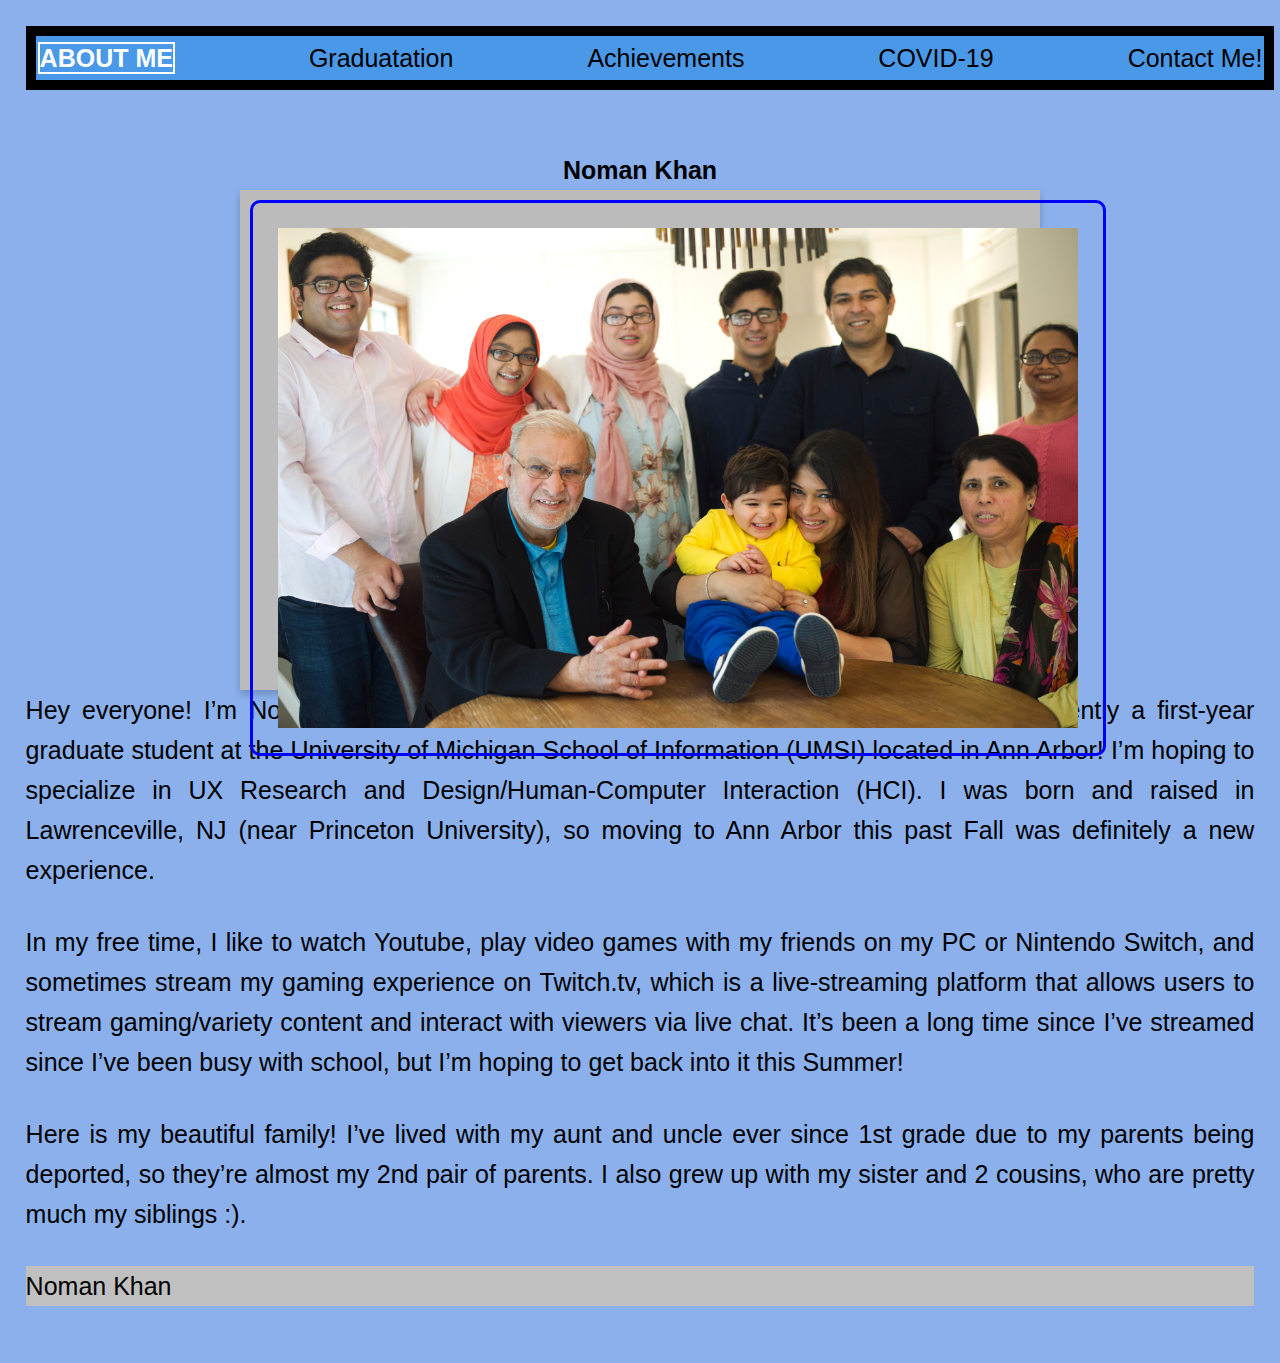
<file: index.html>
<!DOCTYPE html>
<html lang="en">
<head>
	<meta charset="UTF-8">
	<meta name="viewport" content="width=device-width, initial-scale=1.0">
	<link rel="icon" href="imgs/favicon.jpeg">
	<link rel="stylesheet" href="css/html5reset.css">
	<link rel="stylesheet" href="css/style.css">
  <link rel="google font" href="https://fonts.googleapis.com/css?family=Raleway">
    <!-- Global site tag (gtag.js) - Google Analytics -->
  <script async src="https://www.googletagmanager.com/gtag/js?id=G-X9P85E38PR"></script>
  <script>
    window.dataLayer = window.dataLayer || [];
    function gtag(){dataLayer.push(arguments);}
    gtag('js', new Date());

    gtag('config', 'G-X9P85E38PR');

  </script>
	<title>About Me</title>
</head>
<body>
    <div class = "skip"><a href="#skip"> Skip to Main Content</a></div>
    <header>
      <nav>
        <ul class = 'nav_links'>
          <li> <a id="current_page" href="index.html">About Me</a></li>
          <li> <a href="graduation.html">Graduatation</a></li>
          <li> <a href="achievements.html">Achievements</a></li>
          <li> <a href="covid19.html">COVID-19</a></li>
          <li> <a href="contact.html">Contact Me!</a></li>
        </ul>
      </nav>
    </header>

    <main>
      <div class="main">
        <br>

        <h1 id="skip">Noman Khan</h1>

        <div class="home-flip">
          <div tabindex="0" class="home-flip-inner">
            <div class="home-flip-front">
              <img src="imgs/family.jpg" width="2000" alt="A picture of me and my family" />
            </div>
            <div class="home-flip-back">
              <h2>My family :) </h2>
              <p>Rania and Bhai's Baby Shower</p>
              <p>May 25, 2017</p>
            </div>
          </div>
        </div>


        <p> Hey everyone! I’m Noman Khan (I also go by Nomi, pronounced “NAWmi”), and I’m currently a first-year graduate student
      at the University of Michigan School of Information (UMSI) located in Ann Arbor!
      I’m hoping to specialize in UX Research and Design/Human-Computer Interaction (HCI).
      I was born and raised in Lawrenceville, NJ (near Princeton University), so moving to Ann Arbor this past Fall was definitely a new experience.</p>

        <p> In my free time, I like to watch Youtube, play video games with my friends on my PC or Nintendo Switch,
      and sometimes stream my gaming experience on Twitch.tv, which is a live-streaming platform that allows users
      to stream gaming/variety content and interact with viewers via live chat. It’s been a long time since I’ve streamed since I’ve been busy with school, 
      but I’m hoping to get back into it this Summer! </p>

        <p> Here is my beautiful family! I’ve lived with my aunt and uncle ever since 1st grade due to my parents being deported, so they’re almost my 2nd pair of parents. 
    I also grew up with my sister and 2 cousins, who are pretty much my siblings :). </p>

    </main>

    <footer>
      <p>Noman Khan</p>
    </footer>
</body>
</html>
</file>
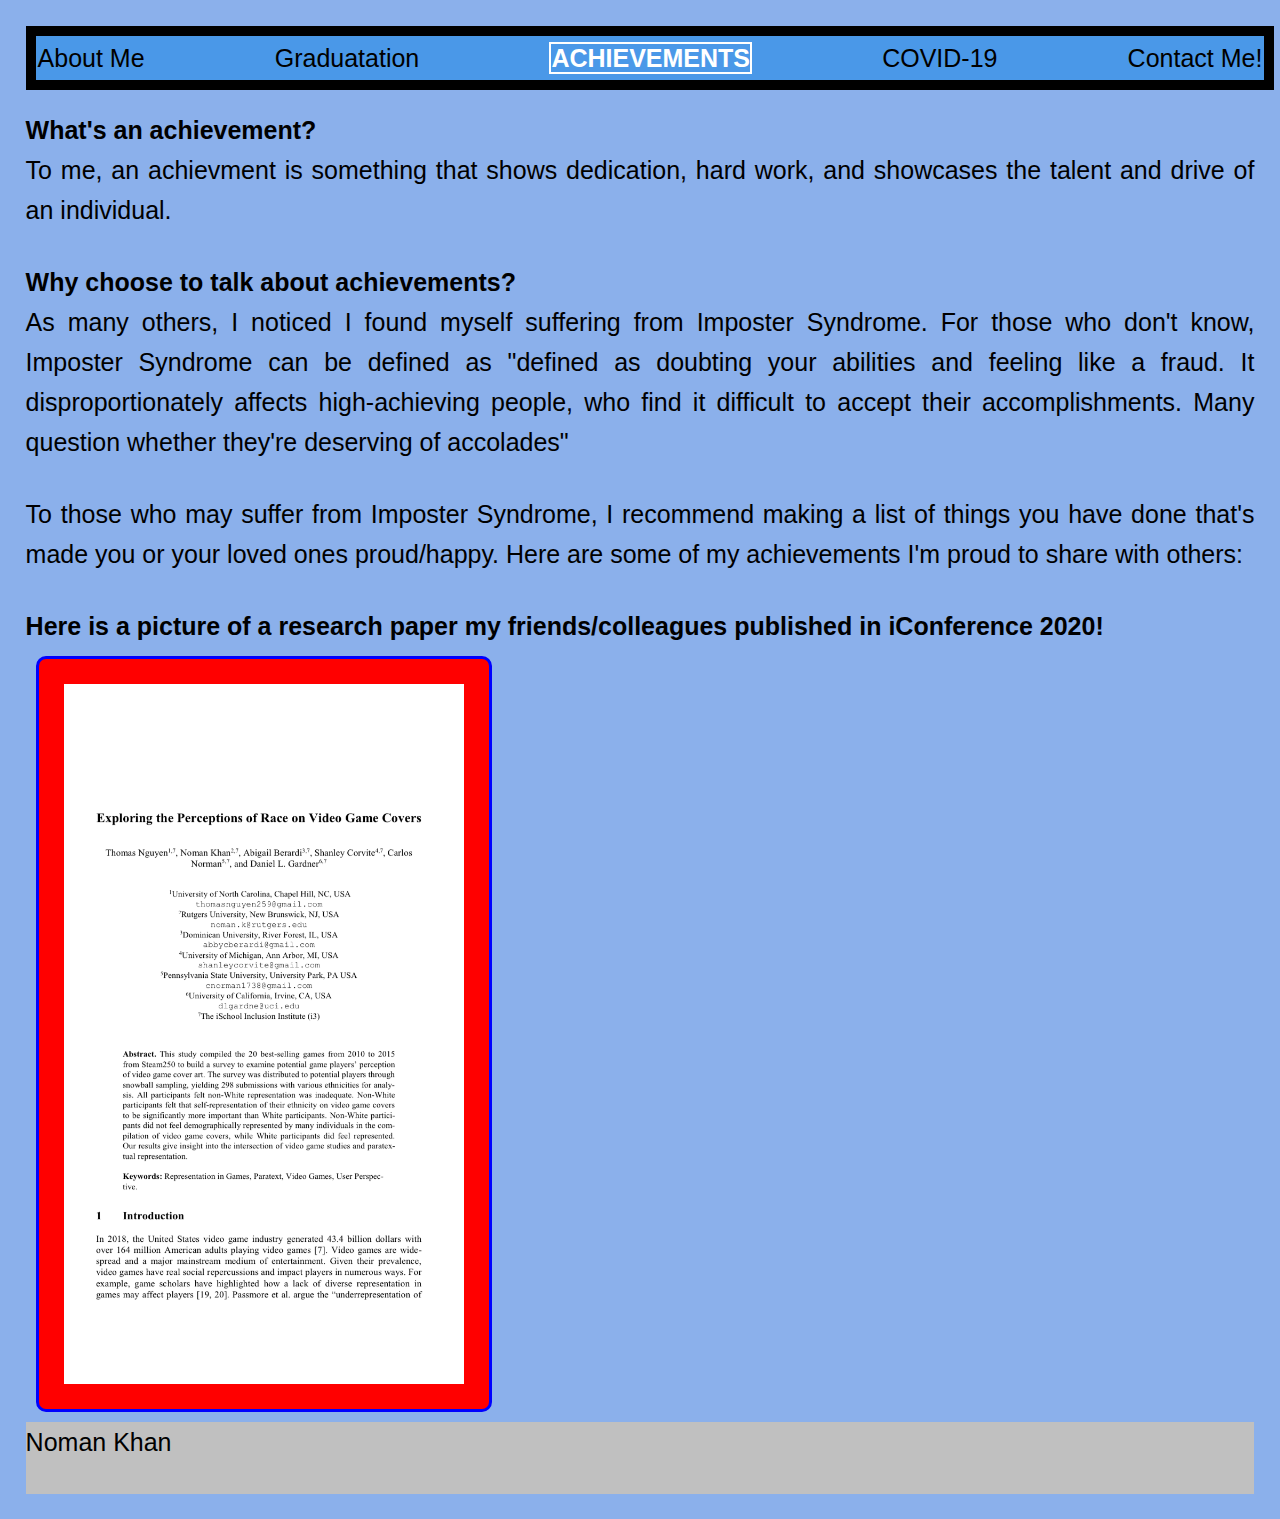
<file: achievements.html>
<!DOCTYPE html>
<html lang="en">
<head>
	<meta charset="UTF-8">
	<meta name="viewport" content="width=device-width, initial-scale=1.0">
	<link rel="icon" href="imgs/favicon.jpeg">
	<link rel="stylesheet" href="css/html5reset.css">
	<link rel="stylesheet" href="css/style.css">
    <link rel="google font" href="https://fonts.googleapis.com/css?family=Raleway">
        <!-- Global site tag (gtag.js) - Google Analytics -->
    <script async src="https://www.googletagmanager.com/gtag/js?id=G-X9P85E38PR"></script>
    <script>
      window.dataLayer = window.dataLayer || [];
      function gtag(){dataLayer.push(arguments);}
      gtag('js', new Date());

      gtag('config', 'G-X9P85E38PR');

    </script>
	<title>Achievements</title>
</head>
<body>
    <div class = "skip"><a href="#skip"> Skip to Main Content</a></div>
    <header>
      <nav>
        <ul class = 'nav_links'>
          <li> <a href="index.html">About Me</a></li>
          <li> <a href="graduation.html">Graduatation</a></li>
          <li> <a id="current_page" href="achievements.html">Achievements</a></li>
          <li> <a href="covid19.html">COVID-19</a></li>
          <li> <a href="contact.html">Contact Me!</a></li>
        </ul>
    </nav>
    <h1 id="skip">What's an achievement?</h1>
    <main>

        <p> To me, an achievment is something that shows dedication, hard work, and showcases the talent and drive of an individual.</p>
    <h2> Why choose to talk about achievements?</h2>

        <p> As many others, I noticed I found myself suffering from Imposter Syndrome. For those who don't know, Imposter Syndrome
            can be defined as "defined as doubting your abilities and feeling like a fraud. It disproportionately affects high-achieving people, who find it difficult to accept their accomplishments. 
            Many question whether they're deserving of accolades" </p>

        <p> To those who may suffer from Imposter Syndrome, I recommend making a list of things you have done that's made you or your loved ones proud/happy. Here are some of my achievements I'm proud to share with others:</p>
    <h3> Here is a picture of a research paper my friends/colleagues published in iConference 2020!</h3>

        <img id="animation" src="imgs/myresearchpaper.PNG" width="4000" alt="My research paper!" />

    </main>

    <footer>
        <p>Noman Khan</p>
    </footer>
  </body>
  </html>
</file>
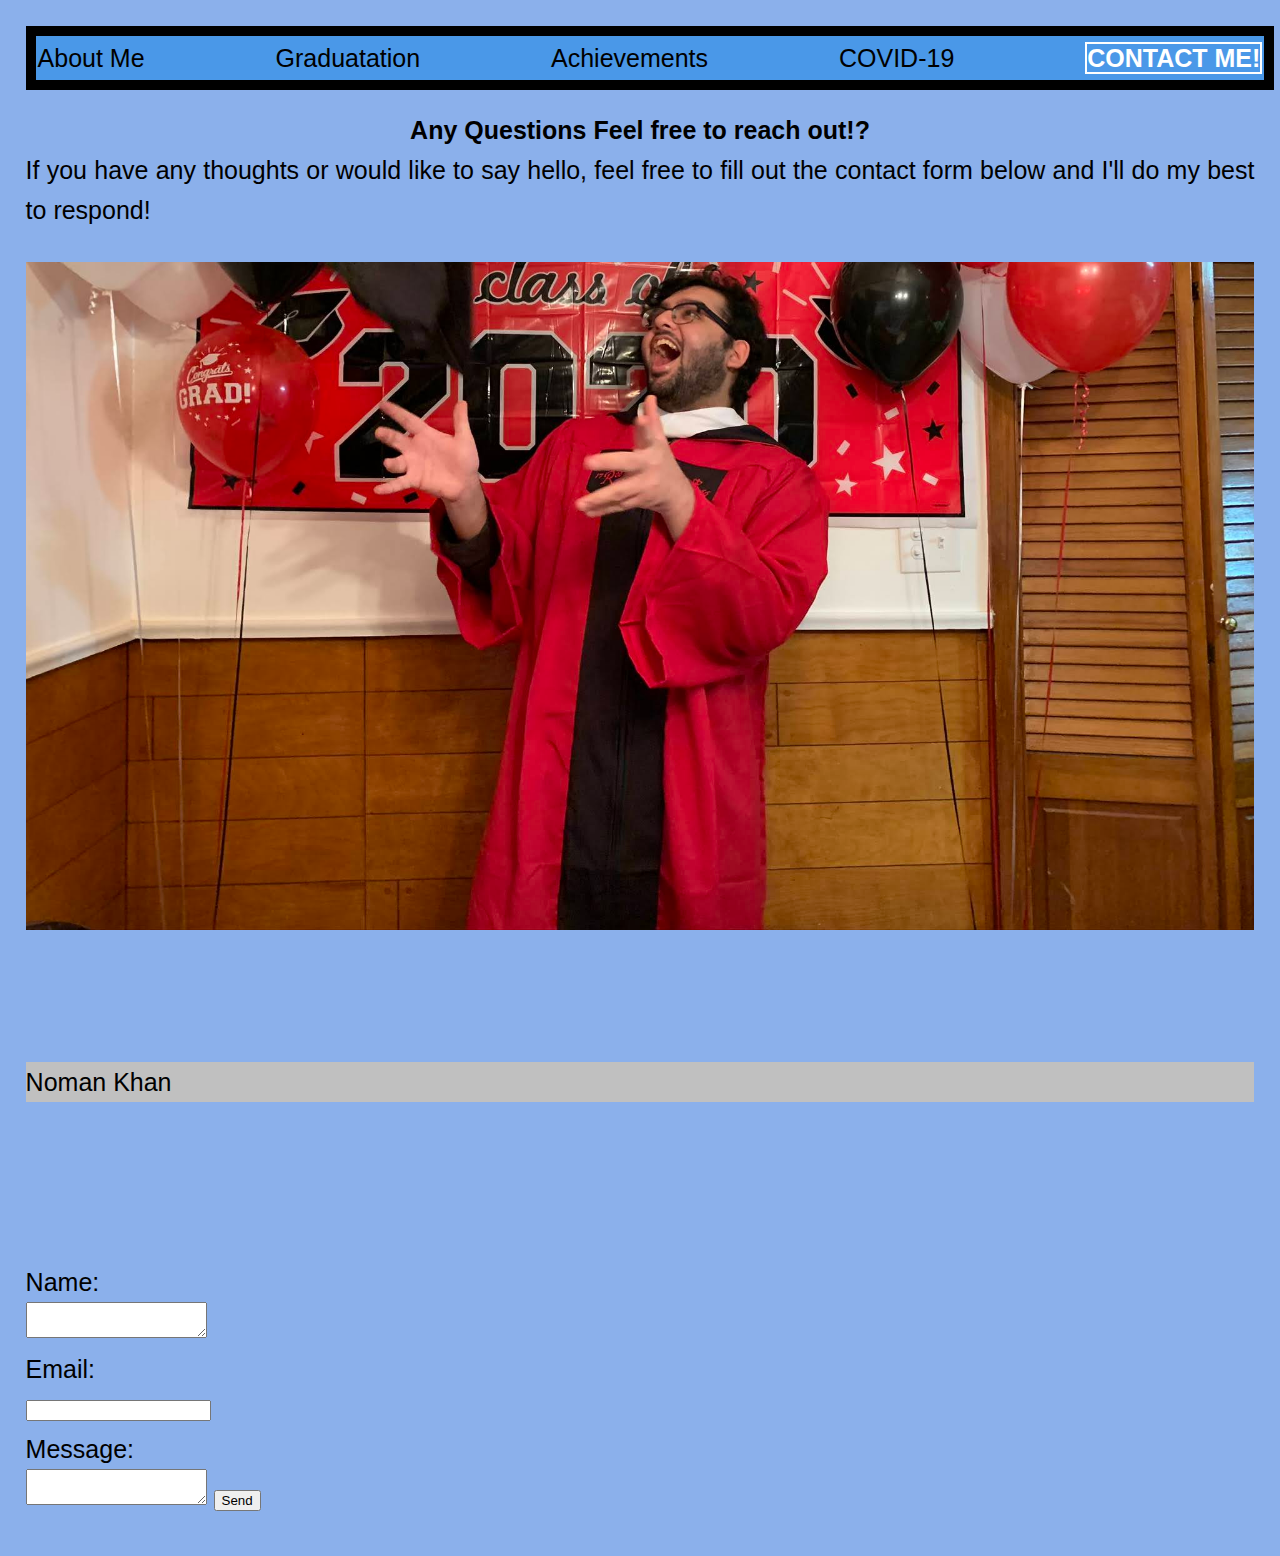
<file: contact.html>
<!DOCTYPE html>
<html lang="en">
<head>
	<meta charset="UTF-8">
	<meta name="viewport" content="width=device-width, initial-scale=1.0">
	<link rel="icon" href="imgs/favicon.jpeg">
	<link rel="stylesheet" href="css/html5reset.css">
	<link rel="stylesheet" href="css/style.css">
    <link rel="google font" href="https://fonts.googleapis.com/css?family=Raleway">
        <!-- Global site tag (gtag.js) - Google Analytics -->
    <script async src="https://www.googletagmanager.com/gtag/js?id=G-X9P85E38PR"></script>
    <script>
      window.dataLayer = window.dataLayer || [];
      function gtag(){dataLayer.push(arguments);}
      gtag('js', new Date());

      gtag('config', 'G-X9P85E38PR');

    </script>
	<title>Achievements</title>
</head>
<body>
    <div class = "skip"><a href="#skip"> Skip to Main Content</a></div>
    <header>
      <nav>
        <ul class = 'nav_links'>
          <li> <a href="index.html">About Me</a></li>
          <li> <a href="graduation.html">Graduatation</a></li>
          <li> <a href="achievements.html">Achievements</a></li>
          <li> <a href="covid19.html">COVID-19</a></li>
          <li> <a id="current_page" href="contact.html">Contact Me!</a></li>
        </ul>
    </nav>

  </header>

  <main>
    <h1 id="skip">Any Questions Feel free to reach out!?</h1>
        <p> If you have any thoughts or would like to say hello, feel free to fill out the contact form below
            and I'll do my best to respond!</p>


    <div id=parallax>
    <form action="https://formspree.io/f/xwkapjro" method="POST">

    <label>Name:
        <textarea name="name"></textarea>
    </label>

    <label>
        Email:
        <input type="email" name="_replyto">
    </label>

    <label>Message:
        <textarea name="message"></textarea>
    </label>
    
    <!-- your other form fields go here -->
    
    <button type="submit">Send</button>
    </form>

    </div>

  </main>

  <footer>
    <p>Noman Khan</p>
  </footer>
</body>
</html>
</file>
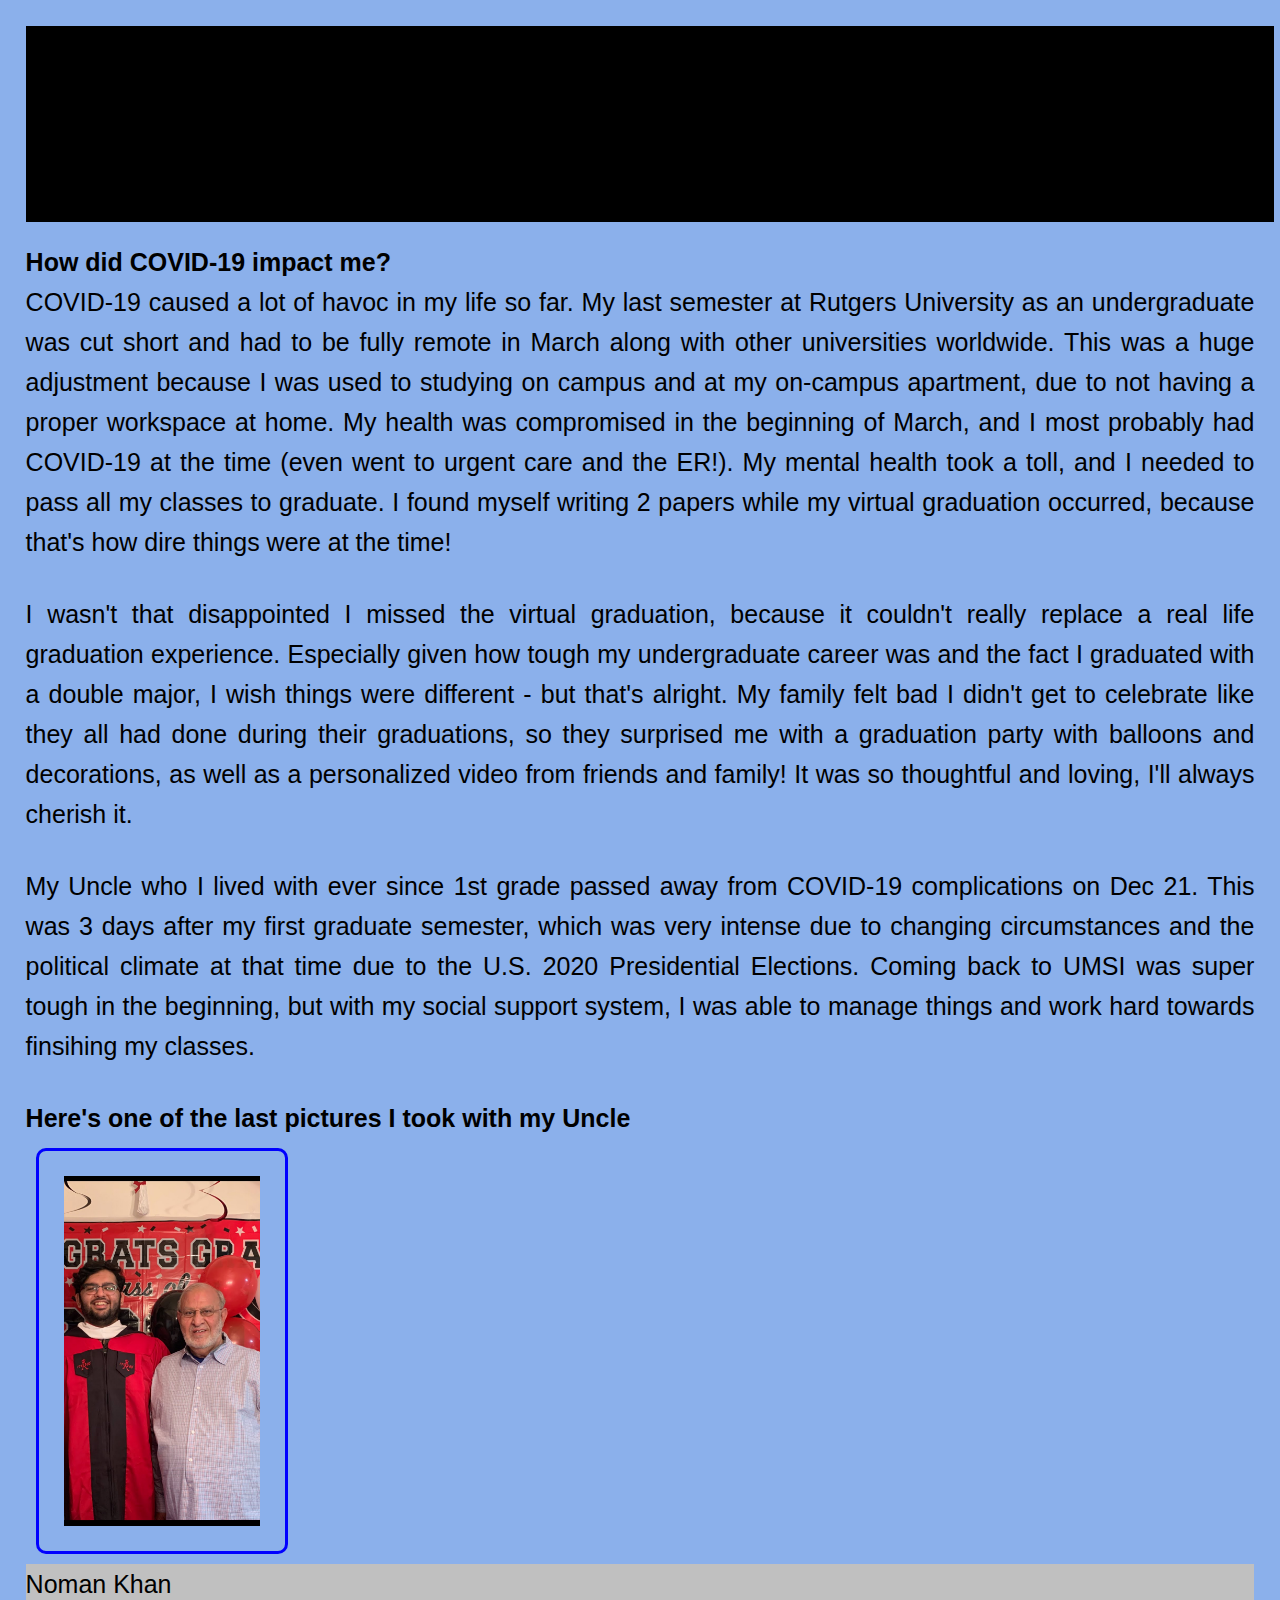
<file: covid.html>
<!DOCTYPE html>
<html lang="en">
<head>
	<meta charset="UTF-8">
	<meta name="viewport" content="width=device-width, initial-scale=1.0">
	<link rel="icon" href="imgs/favicon.jpeg">
	<link rel="stylesheet" href="css/html5reset.css">
	<link rel="stylesheet" href="css/style.css">
    <link rel="google font" href="https://fonts.googleapis.com/css?family=Raleway">
	<title>How COVID-19 Impacted Me</title>
</head>
<body>
    <a class = "skip" href="#skip">Skip to Main Content</a>
    <header>
      <nav>
        <ul>
          <li> <a href="index.html">About Me</a></li>
          <li> <a href="graduation.html">Graduatation</a></li>
          <li> <a href="achievements.html">Achievements</a></li>
          <li> <a href="covid19.html">COVID-19</a></li>
        </ul>
    </nav>

    <h1>How did COVID-19 impact me?</h1>
        <p> COVID-19 caused a lot of havoc in my life so far. My last semester at Rutgers University as an undergraduate was cut short and had to be fully remote in March along with other universities worldwide.
        This was a huge adjustment because I was used to studying on campus and at my on-campus apartment, due to not having a proper workspace at home.
        My health was compromised in the beginning of March, and I most probably had COVID-19 at the time (even went to urgent care and the ER!). My mental health took a toll, and I needed 
        to pass all my classes to graduate. I found myself writing 2 papers while my virtual graduation occurred, because that's how dire things were at the time!</p>

        <p> I wasn't that disappointed I missed the virtual graduation, because it couldn't really replace a real life graduation experience. Especially given how tough my undergraduate career was and the fact I graduated with a double major,
            I wish things were different - but that's alright. My family felt bad I didn't get to celebrate like they all had done during their graduations, so they surprised me with a graduation party with balloons and decorations, as well as a personalized
            video from friends and family! It was so thoughtful and loving, I'll always cherish it.</p>

        <p> My Uncle who I lived with ever since 1st grade passed away from COVID-19 complications on Dec 21. This was 3 days after my first graduate semester, which was
            very intense due to changing circumstances and the political climate at that time due to the U.S. 2020 Presidential Elections. Coming back to UMSI was super tough in the beginning,
            but with my social support system, I was able to manage things and work hard towards finsihing my classes.</p>

    <h2> Here's one of the last pictures I took with my Uncle</h2>
        <img src="imgs/Uncle.PNG" width="2000" alt="A picture of me and my family" />

  </header>

  <main>

  </main>

  <footer>
    <p>Noman Khan</p>
</footer>
</file>
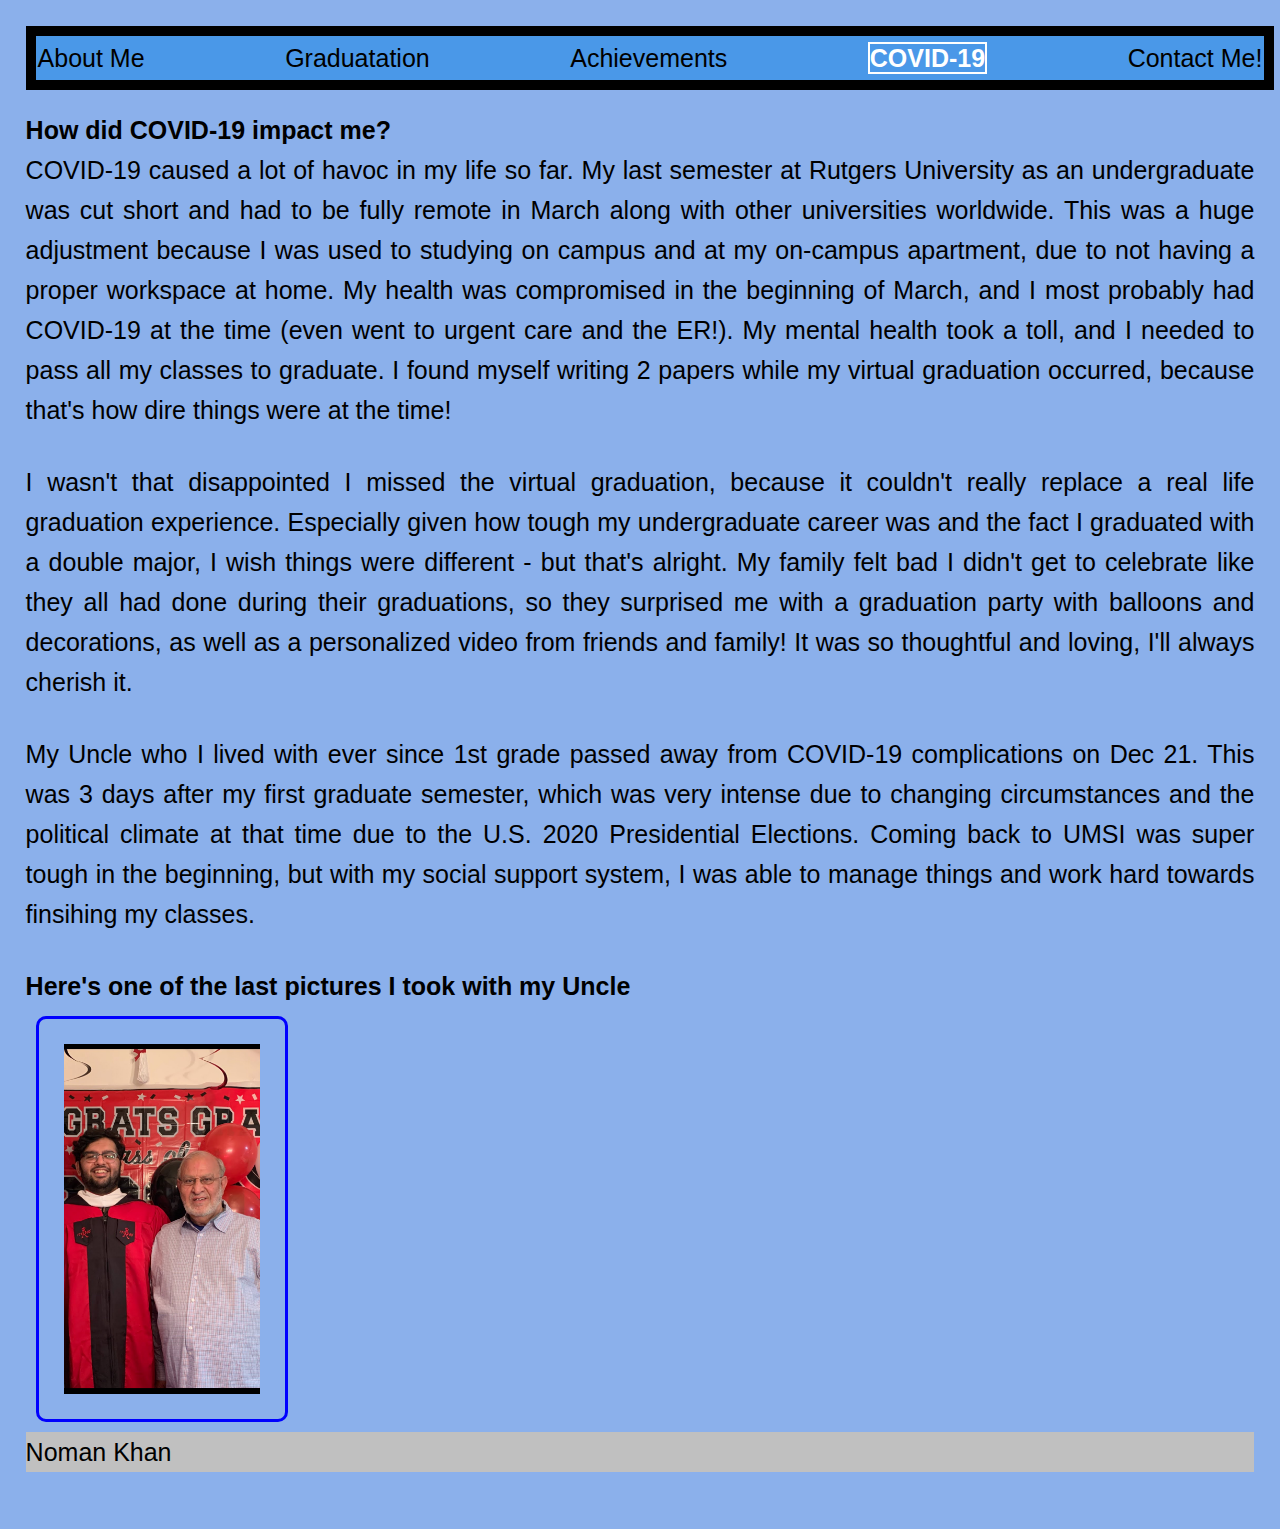
<file: covid19.html>
<!DOCTYPE html>
<html lang="en">
<head>
	<meta charset="UTF-8">
	<meta name="viewport" content="width=device-width, initial-scale=1.0">
	<link rel="icon" href="imgs/favicon.jpeg">
	<link rel="stylesheet" href="css/html5reset.css">
	<link rel="stylesheet" href="css/style.css">
  <link rel="google font" href="https://fonts.googleapis.com/css?family=Raleway">
      <!-- Global site tag (gtag.js) - Google Analytics -->
    <script async src="https://www.googletagmanager.com/gtag/js?id=G-X9P85E38PR"></script>
    <script>
      window.dataLayer = window.dataLayer || [];
      function gtag(){dataLayer.push(arguments);}
      gtag('js', new Date());

      gtag('config', 'G-X9P85E38PR');

    </script>
	<title>How COVID-19 Impacted Me</title>
</head>
<body>
  <div class = "skip"><a href="#skip"> Skip to Main Content</a></div>
    <header>
      <nav>
        <ul class = 'nav_links'>
          <li> <a href="index.html">About Me</a></li>
          <li> <a href="graduation.html">Graduatation</a></li>
          <li> <a href="achievements.html">Achievements</a></li>
          <li> <a id="current_page" href="covid19.html">COVID-19</a></li>
          <li> <a href="contact.html">Contact Me!</a></li>
        </ul>
    </nav>

    <h1 id="skip">How did COVID-19 impact me?</h1>
        <p> COVID-19 caused a lot of havoc in my life so far. My last semester at Rutgers University as an undergraduate was cut short and had to be fully remote in March along with other universities worldwide.
        This was a huge adjustment because I was used to studying on campus and at my on-campus apartment, due to not having a proper workspace at home.
        My health was compromised in the beginning of March, and I most probably had COVID-19 at the time (even went to urgent care and the ER!). My mental health took a toll, and I needed 
        to pass all my classes to graduate. I found myself writing 2 papers while my virtual graduation occurred, because that's how dire things were at the time!</p>

        <p> I wasn't that disappointed I missed the virtual graduation, because it couldn't really replace a real life graduation experience. Especially given how tough my undergraduate career was and the fact I graduated with a double major,
            I wish things were different - but that's alright. My family felt bad I didn't get to celebrate like they all had done during their graduations, so they surprised me with a graduation party with balloons and decorations, as well as a personalized
            video from friends and family! It was so thoughtful and loving, I'll always cherish it.</p>

        <p> My Uncle who I lived with ever since 1st grade passed away from COVID-19 complications on Dec 21. This was 3 days after my first graduate semester, which was
            very intense due to changing circumstances and the political climate at that time due to the U.S. 2020 Presidential Elections. Coming back to UMSI was super tough in the beginning,
            but with my social support system, I was able to manage things and work hard towards finsihing my classes.</p>

    <h2> Here's one of the last pictures I took with my Uncle</h2>
        <img src="imgs/Uncle.PNG" width="2000" alt="A picture of me and my family" />

  </header>

  <main>

  </main>

  <footer>
    <p>Noman Khan</p>
  </footer>
</body>
</html>
</file>
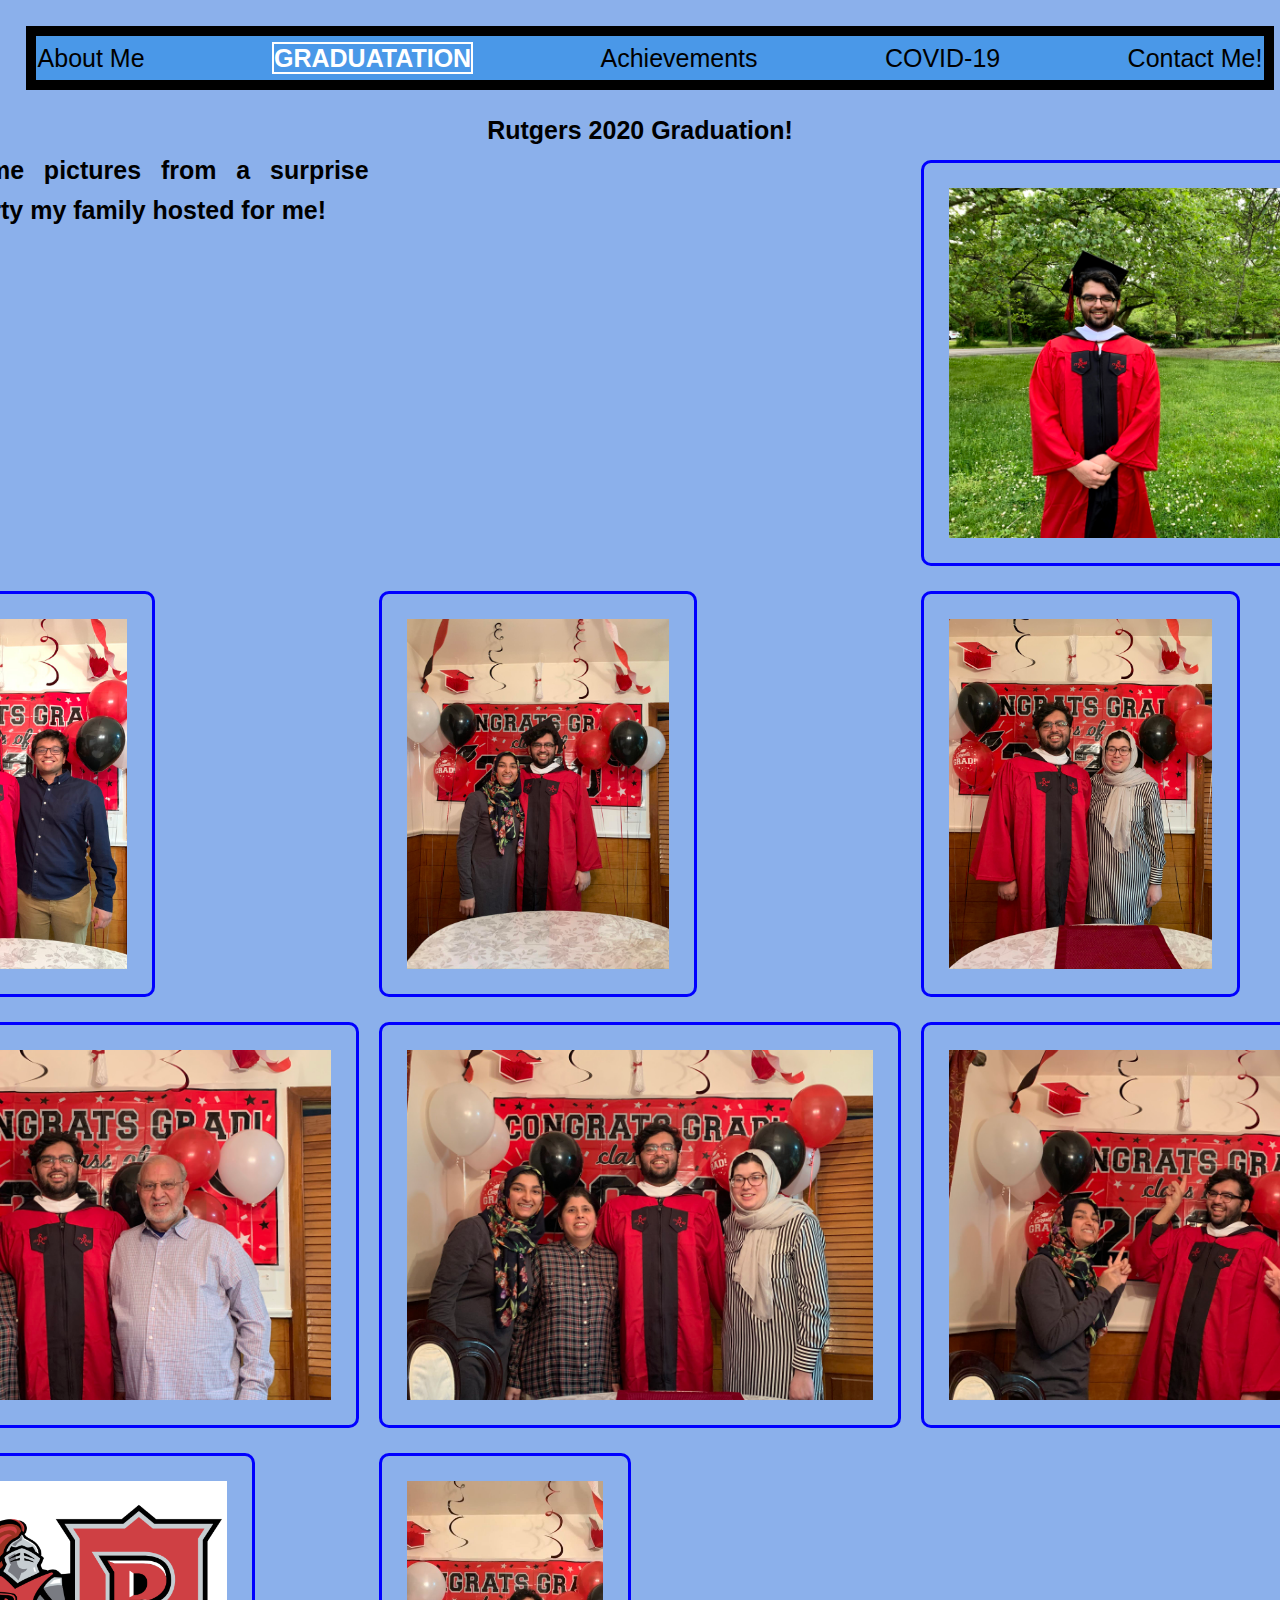
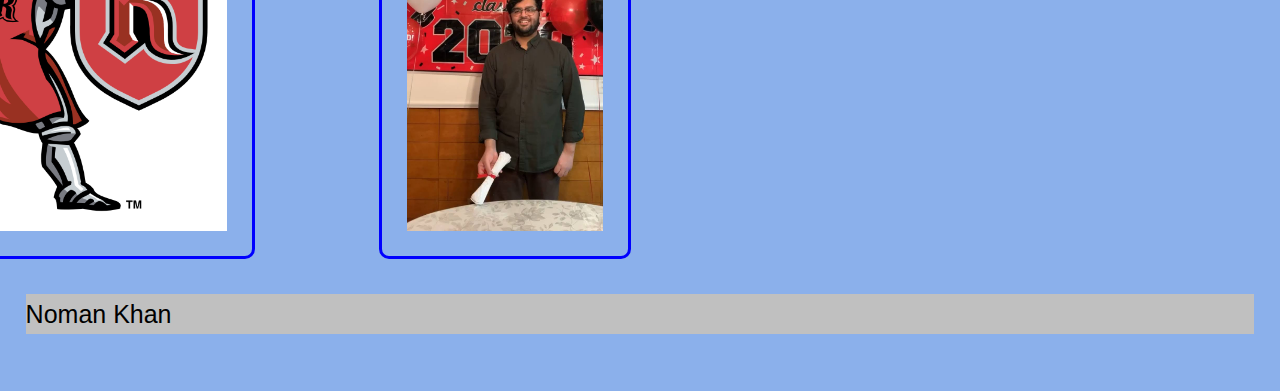
<file: graduation.html>
<!DOCTYPE html>
<html lang="en">
<head>
	<meta charset="UTF-8">
	<meta name="viewport" content="width=device-width, initial-scale=1.0">
	<link rel="icon" href="imgs/favicon.jpeg">
	<link rel="stylesheet" href="css/html5reset.css">
	<link rel="stylesheet" href="css/style.css">
  <link rel="google font" href="https://fonts.googleapis.com/css?family=Raleway">
    <!-- Global site tag (gtag.js) - Google Analytics -->
  <script async src="https://www.googletagmanager.com/gtag/js?id=G-X9P85E38PR"></script>
  <script>
    window.dataLayer = window.dataLayer || [];
    function gtag(){dataLayer.push(arguments);}
    gtag('js', new Date());

    gtag('config', 'G-X9P85E38PR');
  </script>

	<title>Graduating During A Pandemic</title>
</head>
<body>
  <div class = "skip"><a href="#skip"> Skip to Main Content</a></div>
    <header>
      <nav>
        <ul class = 'nav_links'>
          <li> <a href="index.html">About Me</a></li>
          <li> <a id="current_page" href="graduation.html">Graduatation</a></li>
          <li> <a href="achievements.html">Achievements</a></li>
          <li> <a href="covid19.html">COVID-19</a></li>
          <li> <a href="contact.html">Contact Me!</a></li>
        </ul>
    </nav>

    </header>

    <main>

    <h1 id="skip">Rutgers 2020 Graduation!</h1>
      <div class="grad_container">
        <h2>Here are some pictures from a surprise graduation party my family hosted for me!</h3>

        <div class="ru2020"></div>

          <img src="imgs/grad1.jpeg" alt="First time taking a grad pic" />
          <img src="imgs/grad2.JPG" alt="Me and my best friend, Ryan" />
          <img src="imgs/grad3.JPG" alt="Me and my sister, Marym" />
          <img src="imgs/grad4.JPG" alt="Me and my cousin, Sophia" />
          <img src="imgs/grad5.JPG" alt="Me and my Aunt and Uncle" />
          <img src="imgs/grad6.JPG" alt="La familia" />
          <img src="imgs/grad7.JPG" alt="the degree!" />
          <img src="imgs/scarlet_knight.png" alt="Rutgers University's mascot: Scarlet Knight" />
          <img src="imgs/grad9.jpeg" alt="posing with degree"/>
      </div>


    </main>

    <footer>
      <p>Noman Khan</p>
    </footer>
</body>
</html>
</file>
<file: css/style.css>
@media screen and (min-width: 400px){
    html{
      scroll-behavior: smooth;
    }
body{
    font-family: 'Raleway', sans-serif;
    /*background-image: url(../imgs/background.jpeg);*/
    background-color: #8BB0EB;
    margin: 1%;
    padding: 1%;
    font-size: 16pt;
    text-align: justify;
    line-height: 1.6;
  }

p{
    margin-bottom: 32px;
}

header{
    display: flex;
    flex-direction: column;
    align-items: flex-start;
    justify-content: space-between;
}

nav{
    text-align: left;
    padding: 10px;
    width: 100%;
    background-color: #000000;
}
nav a{
    color: #000000;
    text-decoration: none;
}

nav a:hover{
    font-weight: bold;
    text-decoration: underline;
    font-style: italic;
    color: #000000;
}

nav li{
    padding: 2px;
}

.nav_links{
    margin: 0;
    padding: 0;
    font-size: 25px;
    background-color: #4A98E8;
    display: flex;
    flex-direction: row;
    align-items: center;
    justify-content: space-between
}

.nav_links #current_page{
    font-weight: bold;
    color: #FFFFFF;
    border: 2px solid white;
    text-transform: uppercase;
}

.skip{
    background: #ffff00;
    height: 30px;
    left: 0%;
    padding: 8px;
    position: absolute;
    top: -50px;
    transform: translateY(-100%);
    transition: transform 0.3s;
}
.skip:focus{
    transform: translateY(0%);
    top: 50px;
}

h1{
    text-align: center;
    font-size: 25px;
    padding-top: 20px
}


img{
    display:block;
    margin-left: auto;
    margin-right: auto;
    height: 350px;
    width:auto;
    border: 3px solid blue;
    padding: 25px;
    border-radius: 10px;
    margin: 10px;
}


.grad_container{
    display: grid;
    grid-row-gap: 5px;
    grid-template-columns: 1fr;
    grid-template-rows: 1fr auto auto auto;
    justify-content: center;
    align-content: center;
    padding-bottom: 5px;
  }

#parallax{
    background-attachment: fixed;
    background-position: center;
    background-size: cover;
    background-repeat: no-repeat;
    height: 800px;
    background-position: center;
    background-image: url("../imgs/grad8.JPG");
}
form{
    width: 250px;
    padding-top: 1000px;
    padding-bottom: 40px;
  }

footer{
    position: bottom;
    width: 100%;
    background-color: #C0C0C0;
}

  /* Citation: https://www.w3schools.com/howto/howto_css_flip_card.asp */
  .home-flip-front img{
    width: 800px;
    height: 500px;
  }
  .home-flip {
    background-color: transparent;
    width: 800px;
    height: 500px;
    margin: 0 auto;
    perspective: 1000px;
  }
  .home-flip-inner {
    position: relative;
    width: 100%;
    height: 100%;
    text-align: center;
    transition: transform 0.6s;
    cursor: pointer;
    transform-style: preserve-3d;
    box-shadow: 0 4px 8px 0 rgba(0,0,0,0.2);
  }
  .home-flip:hover .home-flip-inner, .home-flip-inner:focus{
    transform: rotateY(180deg);
  }
  .home-flip-front, .home-flip-back {
    position: absolute;
    width: 100%;
    height: 100%;
    -webkit-backface-visibility: hidden;
    backface-visibility: hidden;
  }
  .home-flip-front {
    background-color: #bbb;
    color: black;
  }
  .home-flip-back {
    background-color: #f0f0f0;
    color: #2E2E2E;
    transform: rotateY(180deg);
  }


  /* Citation: https://www.w3schools.com/css/css3_animations.asp*/

  #animation {
    width: 400px;
    height: 700px;
    background-color: red;
    position: relative;
    animation-name: example;
    animation-duration: 4s;
  }
  
  @keyframes example {
    0%   {background-color:red; left:0px; top:0px;}
    25%  {background-color:yellow; left:200px; top:0px;}
    50%  {background-color:blue; left:200px; top:200px;}
    75%  {background-color:green; left:0px; top:200px;}
    100% {background-color:red; left:0px; top:0px;}
  }




}








/*Media Queries*/
@media screen and (min-width: 750px){
    body, #england-back, #sf-back, #pitt-back, #home-back{
      font-size: 20px;
      background: #8BB0EB;
    }


}







/* Desktop */
@media screen and (min-width: 1100px){
    body{
      font-size: 25px;
      background: #8BB0EB;
    }

    .ru2020 img{
        width: 600px
      }

      /* Grid for Graduation page */
    .grad_container{
        grid-template-columns: 1fr 1fr 1fr;
        grid-template-rows: 1fr auto auto auto auto;
        padding-bottom: 20px;
    }

    .ru2020 img:nth-child(5){
        grid-column: 1;
        grid-row: 3;
    }
    .ru2020 img:nth-child(7){
        grid-column: 2;
        grid-row: 3;
    }
    .ru2020 img:nth-child(3){
        grid-column: 3;
        grid-row: 3;
    }
    .ru2020 img:nth-child(1){
    grid-column: 1;
        grid-row: 4;
    }
    .ru2020 img:nth-child(2){
        grid-column: 2;
        grid-row: 4;
    }
    .ru2020 img:nth-child(9){
        grid-column: 3;
        grid-row: 4;
    }
    .ru2020 img:nth-child(4){
        grid-column: 1;
        grid-row: 5;
    }
    .ru2020 img:nth-child(6){
        grid-column: 2;
        grid-row: 5;
    }
    .ru2020 img:nth-child(8){
        grid-column: 3;
        grid-row: 5;
    }



}

/* Reduced Motion */
@media screen and (prefers-reduced-motion: reduce){



}
</file>
